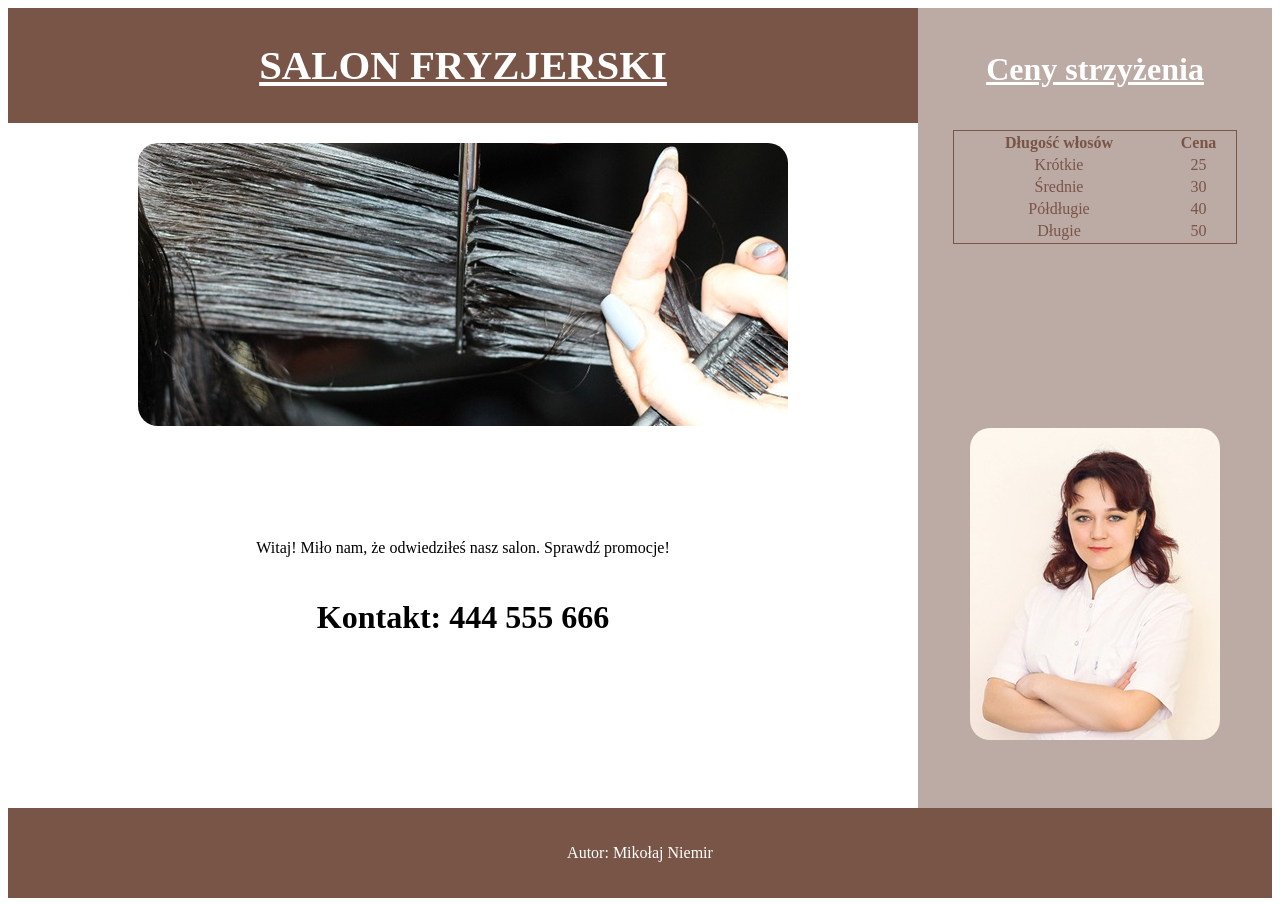
<file: index.html>
<!DOCTYPE html>
<html lang="pl">
<head>
    <meta charset="UTF-8">
    <meta name="viewport" content="width=device-width, initial-scale=1.0">
    <title>Fryzjerstwo</title>
    <link rel="stylesheet" href="styl8.css">
</head>
<body>
    <section class="left">
        <header id="blok1">
            <h1><a href="index.html">SALON FRYZJERSKI</a></h1>
        </header>

        <main id="blok2">
            <img src="obraz2.jpg" alt="Strzyżenie">
        </main>

        <main id="blok3">
            <p>Witaj! Miło nam, że odwiedziłeś nasz salon. Sprawdź promocje!</p>
            <h4>Kontakt: 444 555 666</h4>
        </main>
    </section>

    <section class="right">
        <aside id="blok1">
            <h4><a href="fryzura.html">Ceny strzyżenia</a></h4>

            <table>
                <tr>
                    <th>Długość włosów</th>
                    <th>Cena</th>
                </tr>

                <tr>
                    <td>Krótkie</td>
                    <td>25</td>
                </tr>

                <tr>
                    <td>Średnie</td>
                    <td>30</td>
                </tr>

                <tr>
                    <td>Półdługie</td>
                    <td>40</td>
                </tr>

                <tr>
                    <td>Długie</td>
                    <td>50</td>
                </tr>
            </table>
        </aside>

        <aside id="blok2">
            <img src="obraz1.jpg" alt="Fryzjerka">
        </aside>
    </section>

    <footer>
        <p>Autor: Mikołaj Niemir</p>
    </footer>
</body>
</html>
</file>
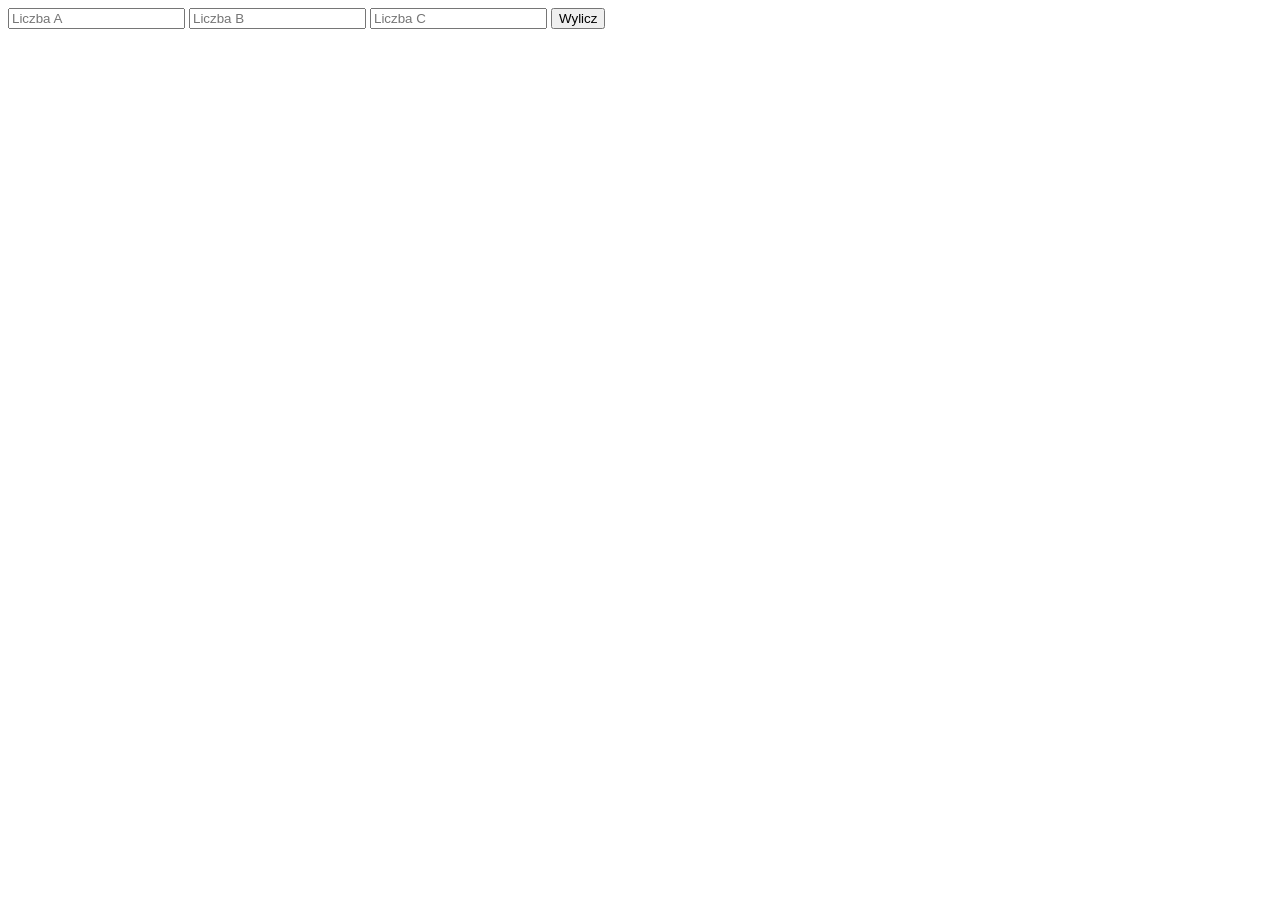
<file: delta.html>
<!DOCTYPE html>
<html lang="en">
<head>
    <script src="JavaScript.js"></script>
    <meta charset="UTF-8">
    <meta name="viewport" content="width=device-width, initial-scale=1.0">
    <title>Document</title>
</head>
<body>
        <input type="number" id="A" placeholder="Liczba A">
        <input type="number" id="B" placeholder="Liczba B">
        <input type="number" id="C" placeholder="Liczba C">
        <button id="submit" onclick="Delta()">Wylicz</button>
</body>
</html>
</file>
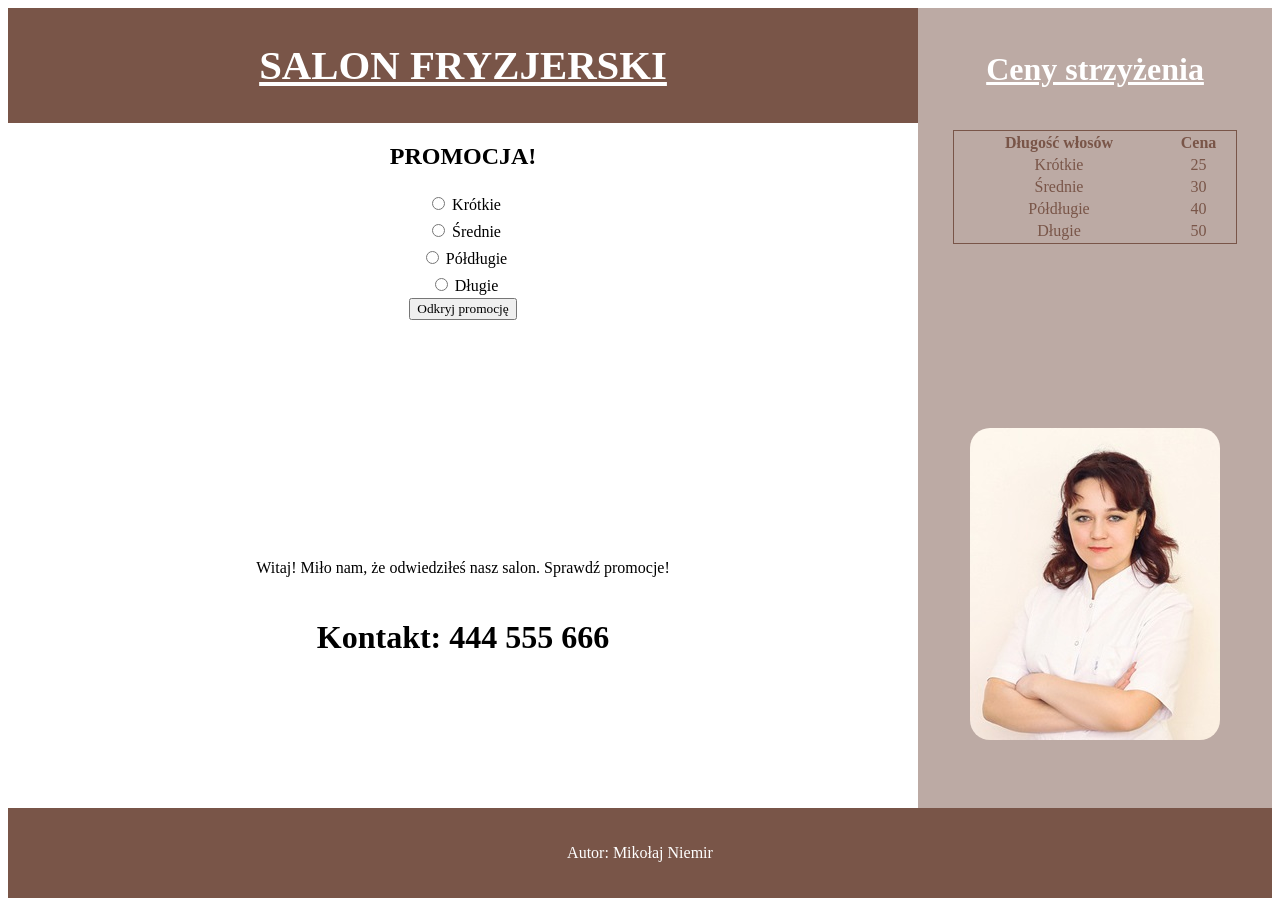
<file: fryzura.html>
<!DOCTYPE html>
<html lang="pl">
<head>
    <meta charset="UTF-8">
    <meta name="viewport" content="width=device-width, initial-scale=1.0">
    <title>Fryzjerstwo</title>
    <link rel="stylesheet" href="styl8.css">
</head>
<body>
    <section class="left">
        <header id="blok1">
            <h1><a href="index.html">SALON FRYZJERSKI</a></h1>
        </header>

        <main id="blok2">
            <h2>PROMOCJA!</h2>
            <input type="radio" name="length"><label>Krótkie</label><br>
            <input type="radio" name="length"><label>Średnie</label><br>
            <input type="radio" name="length"><label>Półdługie</label><br>
            <input type="radio" name="length"><label>Długie</label><br>
            <button onclick="skrypt()">Odkryj promocję</button>
        </main>

        <main id="blok3">
            <p>Witaj! Miło nam, że odwiedziłeś nasz salon. Sprawdź promocje!</p>
            <h4>Kontakt: 444 555 666</h4>
        </main>
    </section>

    <section class="right">
        <aside id="blok1">
            <h4><a href="fryzura.html">Ceny strzyżenia</a></h4>

            <table>
                <tr>
                    <th>Długość włosów</th>
                    <th>Cena</th>
                </tr>

                <tr>
                    <td>Krótkie</td>
                    <td>25</td>
                </tr>

                <tr>
                    <td>Średnie</td>
                    <td>30</td>
                </tr>

                <tr>
                    <td>Półdługie</td>
                    <td>40</td>
                </tr>

                <tr>
                    <td>Długie</td>
                    <td>50</td>
                </tr>
            </table>
        </aside>

        <aside id="blok2">
            <img src="obraz1.jpg" alt="Fryzjerka">
        </aside>
    </section>

    <footer>
        <p>Autor: Mikołaj Niemir</p>
    </footer>


</body>
</html>
</file>
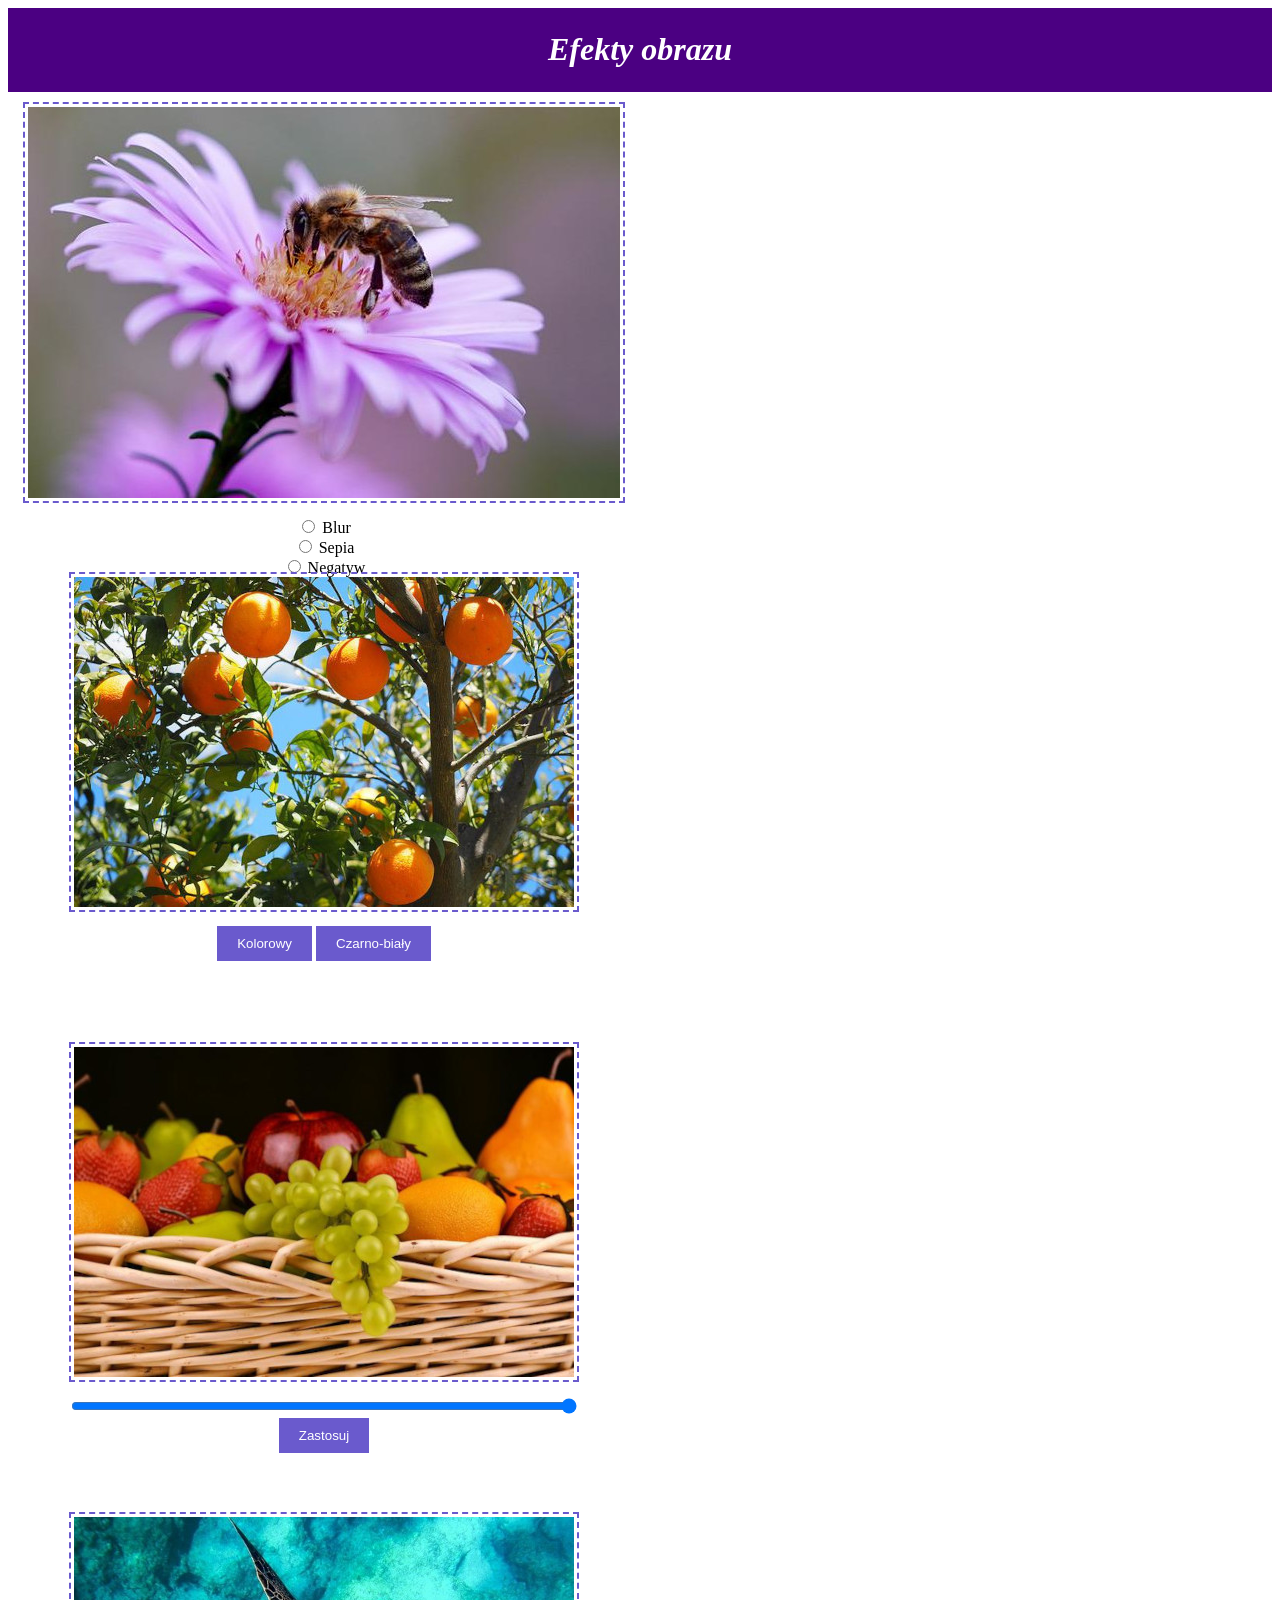
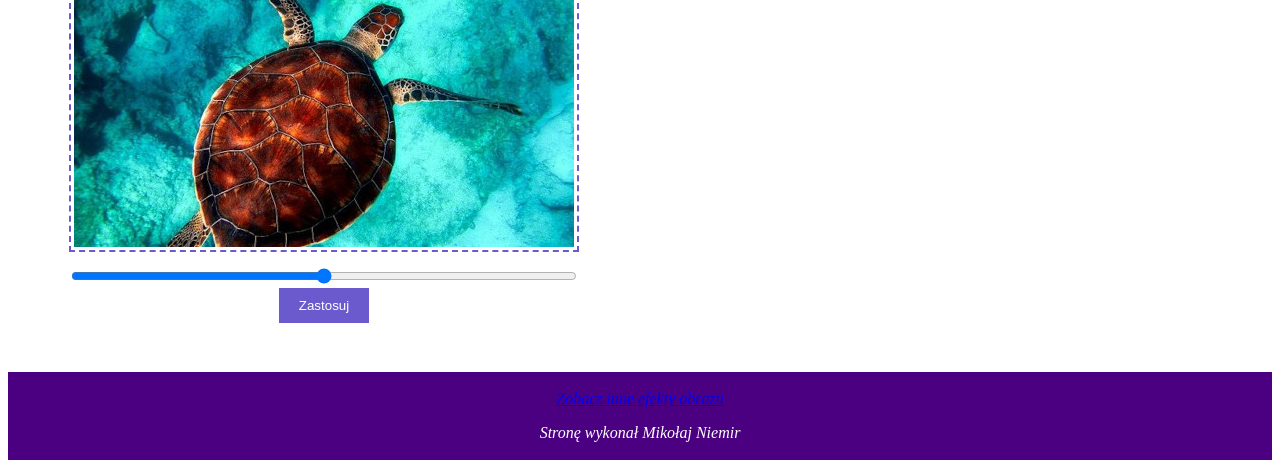
<file: Inf03.html>
<!DOCTYPE html>
<html lang="pl">
<head>
    <meta charset="UTF-8">
    <meta name="viewport" content="width=device-width, initial-scale=1.0">
    <link rel="stylesheet" href="styl.css">
    <title>Inf.03</title>
</head>
<body>
    <header>
        <h1>Efekty obrazu</h1>
    </header>

    <div class="bee">
        <img src="pszczola.jpg" alt="pszczoła na fioletowym kwiatku">
        <br>
        <label><input type="radio" name="radio"> Blur</label>
        <br>
        <label><input type="radio" name="radio"> Sepia</label>
        <br>
        <label><input type="radio" name="radio"> Negatyw</label>
        <br>
        <button>Zastosuj</button>
    </div>

    <div class="orang">
        <img src="pomarancza.jpg" alt="drzewo pomarańczy">
        <br>
        <button>Kolorowy</button>
        <button>Czarno-biały</button>
    </div>

    <div class="frut">
        <img src="owoce.jpg" alt="Kosz pełen owoców">
        <br>
        <input type="range" min="0" max="100" value="100">
        <br>
        <button>Zastosuj</button>
    </div>

    <div class="tutel">
        <img src="zolw.jpg" alt="Żółw w wodzie">
        <br>
        <input type="range" min="0" max="250">
        <br>
        <button>Zastosuj</button>
    </div>

    <footer>
        <p><a href="http://www.css.com/" target="_blank">Zobacz inne efekty obrazu</a></p>
        <p>Stronę wykonał Mikołaj Niemir</p>
    </footer>
</body>
</html>
</file>
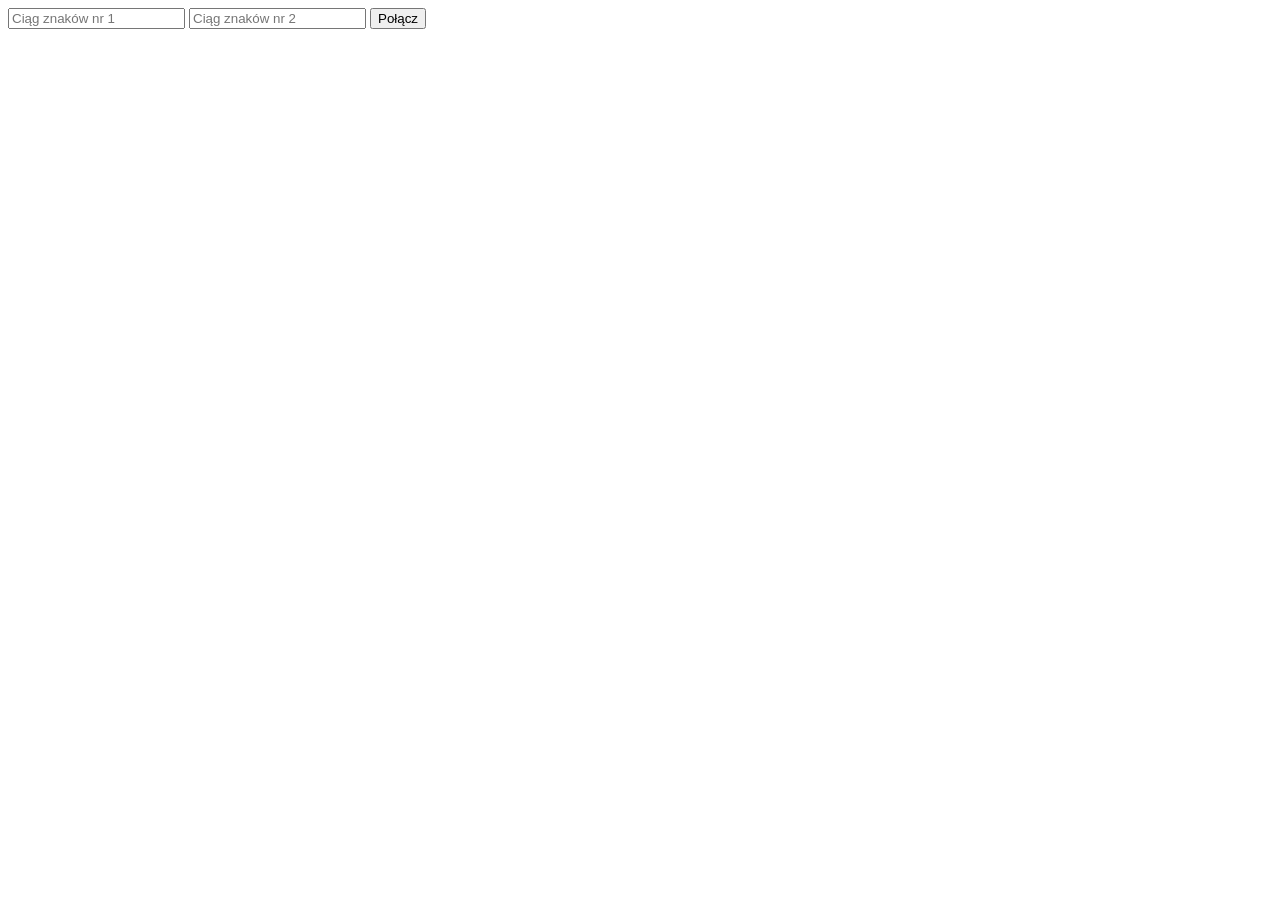
<file: laczenie.html>
<!DOCTYPE html>
<html lang="en">
<head>
    <script src="JavaScript.js"></script>
    <meta charset="UTF-8">
    <meta name="viewport" content="width=device-width, initial-scale=1.0">
    <title>Document</title>
</head>
<body>
    <input type="text" id="i1" placeholder="Ciąg znaków nr 1">
    <input type="text" id="i2" placeholder="Ciąg znaków nr 2">
    <button id="submit" onclick="Join()">Połącz</button>
</body>
</html>
</file>
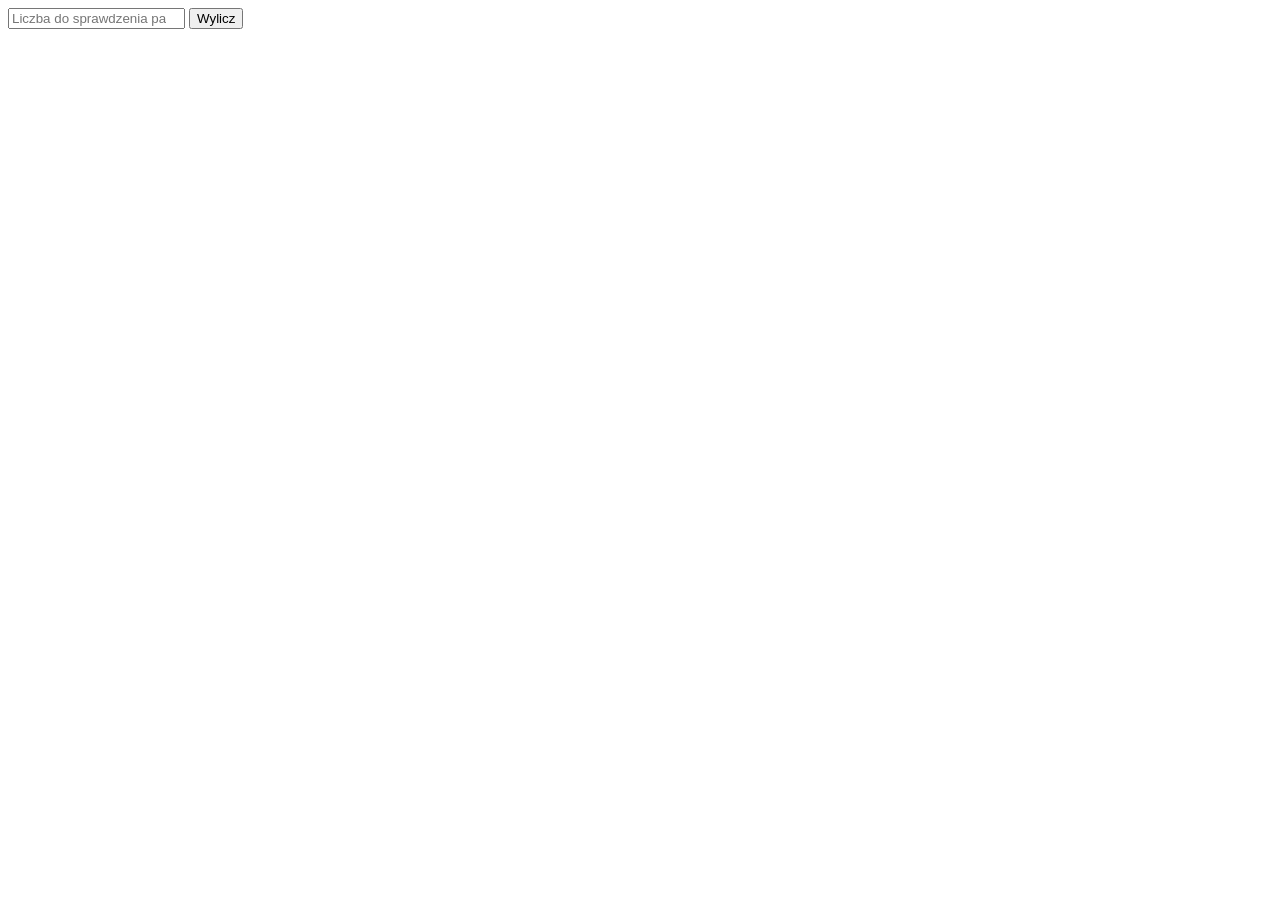
<file: parzysta.html>
<!DOCTYPE html>
<html lang="en">
<head>
    <script src="JavaScript.js"></script>
    <meta charset="UTF-8">
    <meta name="viewport" content="width=device-width, initial-scale=1.0">
    <title>Document</title>
</head>
<body>
        <input type="number" id="num" placeholder="Liczba do sprawdzenia parzystości">
        <button id="submit" onclick="Even()">Wylicz</button>
</body>
</html>
</file>
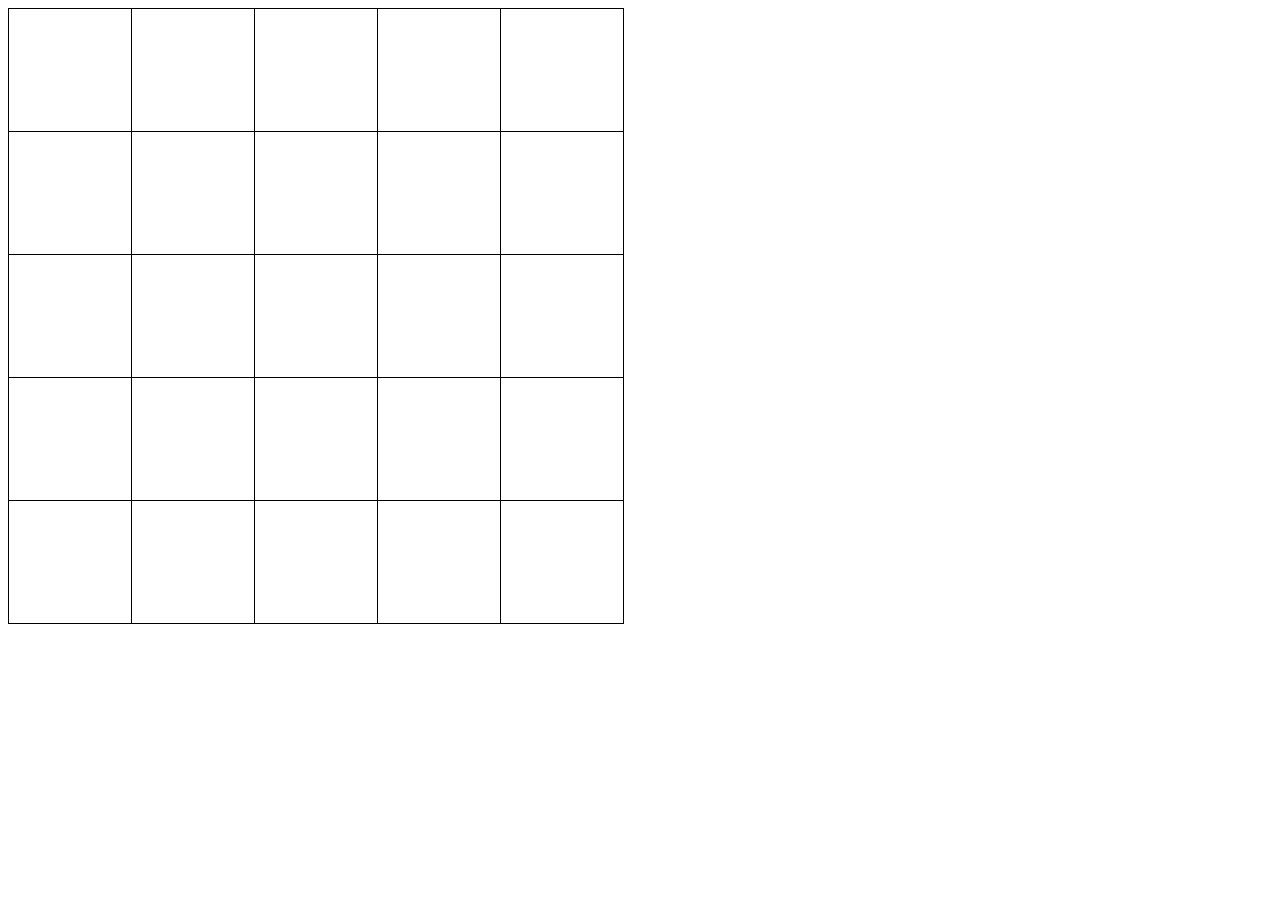
<file: Tabela.html>
<!DOCTYPE html>
<html lang="en">
<head>
    <meta charset="UTF-8">
    <meta name="viewport" content="widtd=device-width, initial-scale=1.0">
    <title>Tabela</title>
    <style>
        table, td
        {
            border-collapse: collapse;
            border: 1px solid black;
        }

        td
        {
            height: 120px;
            width: 120px;
        }
    </style>
</head>
<body>
    <table>
        <tr>
            <td></td>
            <td></td>
            <td></td>
            <td></td>
            <td></td>
        </tr>
        <tr>
            <td></td>
            <td></td>
            <td></td>
            <td></td>
            <td></td>
        </tr>
        <tr>
            <td></td>
            <td></td>
            <td></td>
            <td></td>
            <td></td>
        </tr>
        <tr>
            <td></td>
            <td></td>
            <td></td>
            <td></td>
            <td></td>
        </tr>
        <tr>
            <td></td>
            <td></td>
            <td></td>
            <td></td>
            <td></td>
        </tr>
    </table>

    <script>
        const tds = document.querySelectorAll("td")
        tds.forEach(td => {
            td.addEventListener("click", () => {
                td.style.backgroundColor = "black"
            })
            td.addEventListener("dblclick", () => {
                td.style.backgroundColor = "white"
            })
        });
    </script>
</body>
</html>
</file>
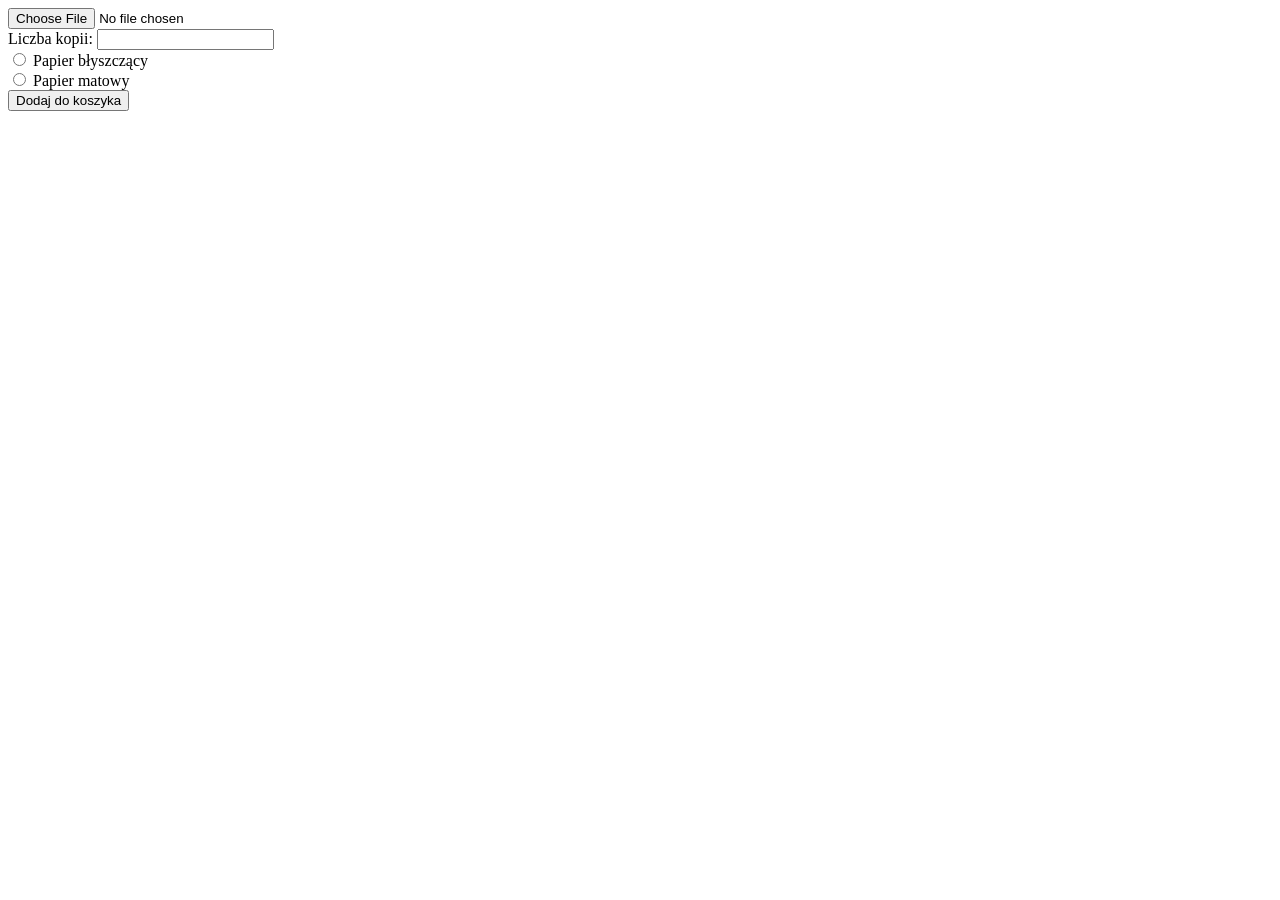
<file: Zad5.html>
<!DOCTYPE html>
<html lang="en">
<head>
    <meta charset="UTF-8">
    <meta name="viewport" content="width=device-width, initial-scale=1.0">
    <title>Zadanie 5</title>

    <style>
        img
        {
            height: 200px;
        }
    </style>
</head>
<body>
    <input type="file" id="plik">
    <br>
    Liczba kopii: <input type="number" id="inp2">
    <br>
    <input type="radio" id="inp3" value="1.5"> Papier błyszczący
    <br>
    <input type="radio" id="inp4" value="2"> Papier matowy
    <br>
    <button id="btn">Dodaj do koszyka</button>

    <div id="koszyk">

    </div>


    <script>
        
        const btn = document.querySelector("#btn")
        btn.addEventListener("click", function ()
        {
            let img = document.createElement("img")
            img.src = URL.createObjectURL(document.querySelector("#plik").files[0]) 
            koszyk.appendChild(img)

            let in2 = document.querySelector("#inp2").value
            let cos = document.createElement("p")
            cos.innerHTML = "Kopie: " + in2
            koszyk.appendChild(cos)
        })
    </script>
</body>
</html>
</file>
<file: styl8.css>
*
{
    font-family: Garamond;
    text-align: center;
}

section.left
{
    width: 72%;
    float: left;
}

section.left #blok1
{
    background-color: #795548;
    font-size: 170%;
    padding: 0.01563px;
}

section.left #blok2
{
    height: 400px;
}

section.right #blok1, section.right #blok2
{
    background-color: #BCAAA4;
    color: #795548;
    height: 400px;
    width: 28%;
    float: left;
}

footer
{
    background-color: #795548;
    color: white;
    padding: 20px;
    clear: both;
}

table
{
    margin: auto;
    width: 80%;
    border: solid 1px #795548;
}

tr:hover
{
    background-color: sienna;
    color: white;
}

h4
{
    font-size: 200%;
}

img
{
    padding: 20px;
    border-radius: 40px;
}

a
{
    color: white;
}

input
{
    margin: 7px;
}
</file>
<file: styl.css>
body
{
    font-family: century;
    text-align: center;
}

header, footer
{
    background-color: indigo;
    color: white;
    font-style: italic;
    padding: 2px;
}

div
{
    width: 50%;
    height: 470px;
}

img
{
    padding: 3px;
    margin: 10px;
    border: 2px slateblue dashed;
}

button
{
    background-color: slateblue;
    color: white;
    border: none;
    padding-top: 10px; padding-bottom: 10px;
    padding-left: 20px; padding-right: 20px;
}

button:hover
{
    background-color: indigo;
}

input[type="range"]
{
    width: 80%;
}
</file>
